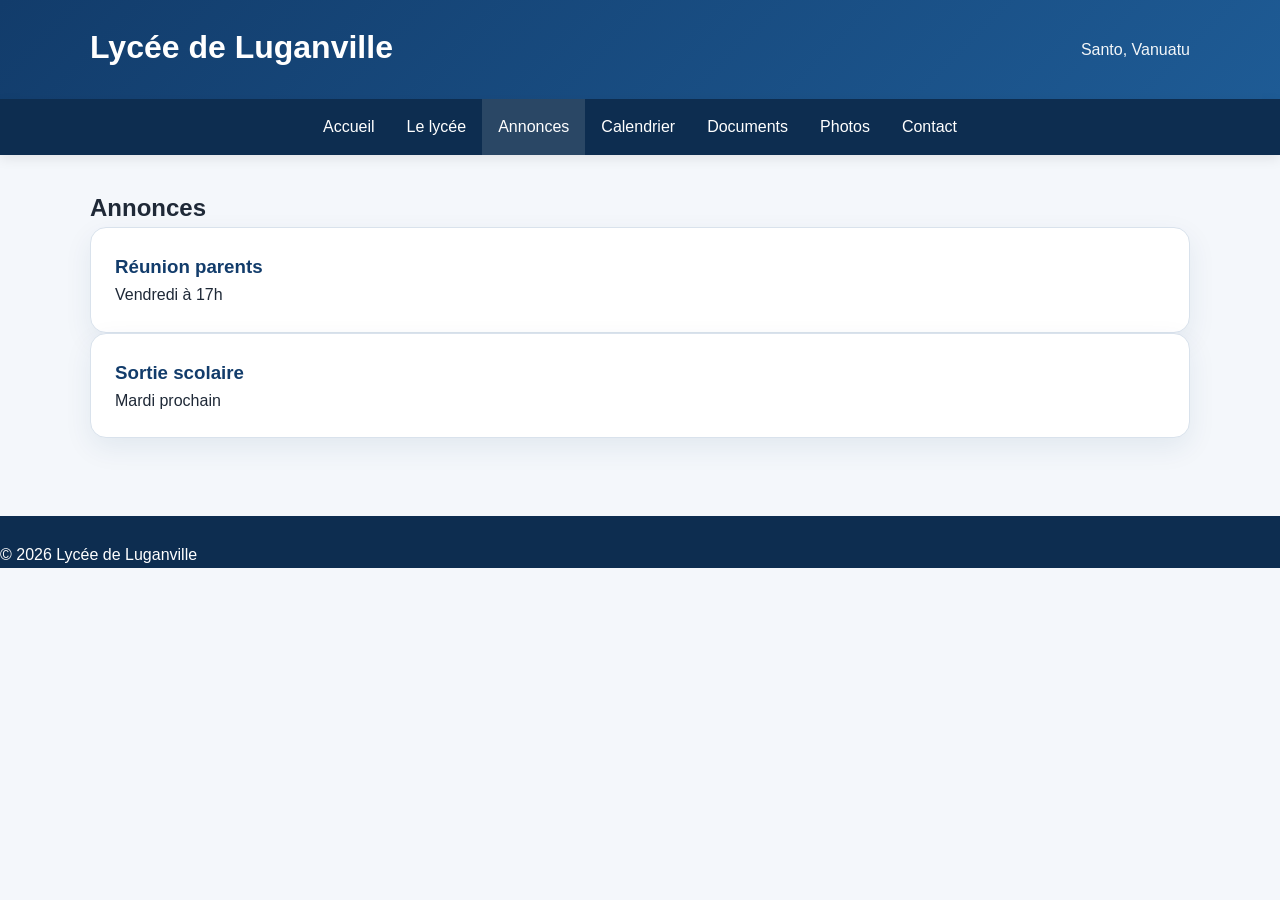
<file: annonces.html>
<!DOCTYPE html>
<html lang="fr">
<head>
<meta charset="UTF-8">
<meta name="viewport" content="width=device-width, initial-scale=1.0">
<title>Annonces | Lycée de Luganville</title>
<link rel="stylesheet" href="css/style.css">
</head>

<body>

<header class="top-header">
<div class="container header-row">
<h1>Lycée de Luganville</h1>
<p class="subtitle">Santo, Vanuatu</p>
</div>
</header>

<nav class="main-nav">
<div class="menu-toggle" onclick="toggleMenu()">☰</div>
<ul id="menu">
<li><a href="index.html">Accueil</a></li>
<li><a href="lycee.html">Le lycée</a></li>
<li><a class="active" href="annonces.html">Annonces</a></li>
<li><a href="calendrier.html">Calendrier</a></li>
<li><a href="documents.html">Documents</a></li>
<li><a href="photos.html">Photos</a></li>
<li><a href="contact.html">Contact</a></li>
</ul>
</nav>

<main class="container page">

<h2>Annonces</h2>

<div class="card">
<h3>Réunion parents</h3>
<p>Vendredi à 17h</p>
</div>

<div class="card">
<h3>Sortie scolaire</h3>
<p>Mardi prochain</p>
</div>

</main>

<footer class="site-footer">
<p>&copy; 2026 Lycée de Luganville</p>
</footer>

<script src="js/script.js"></script>

</body>
</html>
</file>
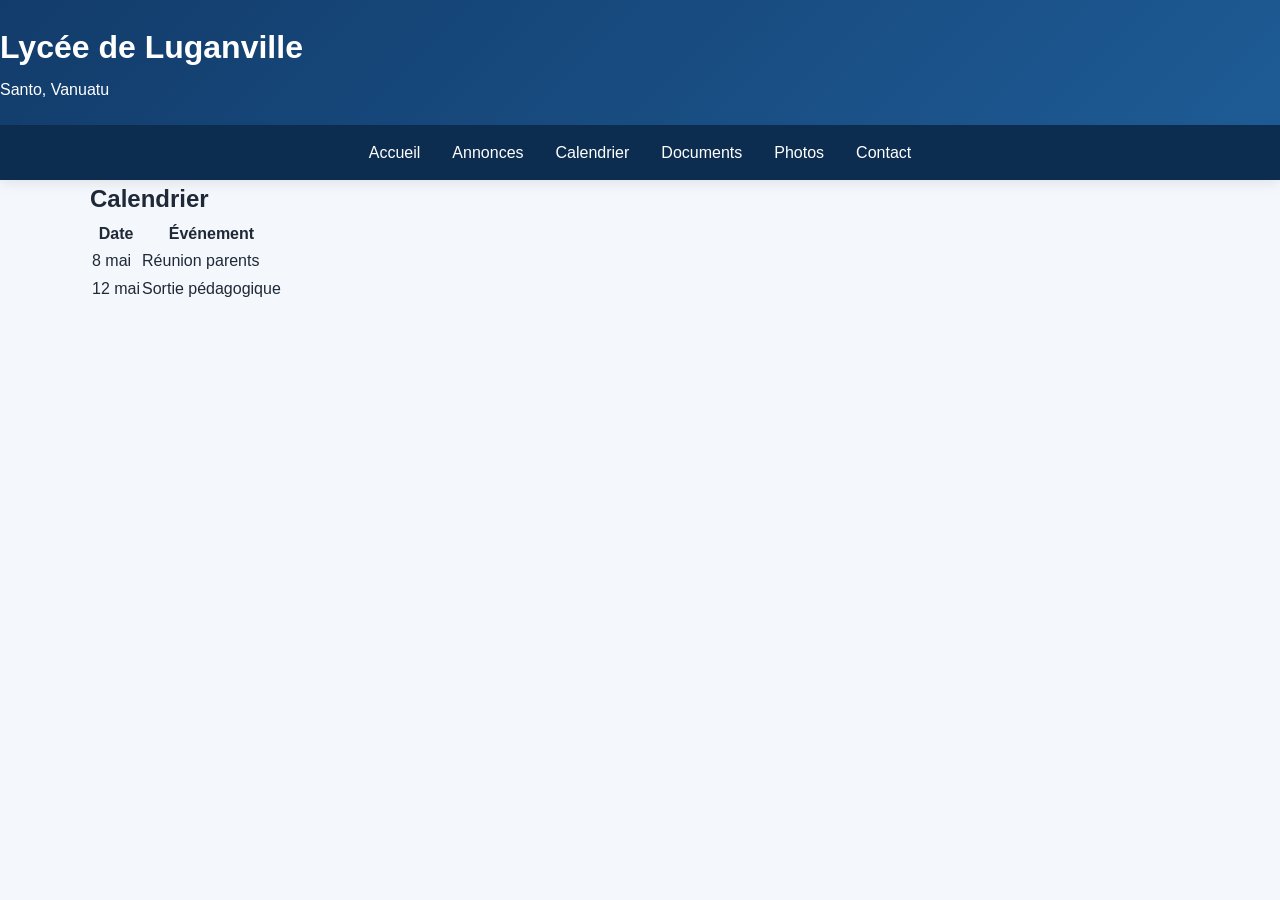
<file: calendrier.html>
<!DOCTYPE html>
<html lang="fr">
<head>
<meta charset="UTF-8">
<meta name="viewport" content="width=device-width, initial-scale=1.0">
<title>Calendrier</title>
<link rel="stylesheet" href="css/style.css">
</head>

<body>

<header class="top-header">
<h1>Lycée de Luganville</h1>
<p>Santo, Vanuatu</p>
</header>

<nav class="main-nav">
<div class="menu-toggle" onclick="toggleMenu()">☰</div>

<ul id="menu">
<li><a href="index.html">Accueil</a></li>
<li><a href="annonces.html">Annonces</a></li>
<li><a href="calendrier.html">Calendrier</a></li>
<li><a href="documents.html">Documents</a></li>
<li><a href="photos.html">Photos</a></li>
<li><a href="contact.html">Contact</a></li>
</ul>
</nav>

<main class="container">
<h2>Calendrier</h2>

<table>
<tr><th>Date</th><th>Événement</th></tr>
<tr><td>8 mai</td><td>Réunion parents</td></tr>
<tr><td>12 mai</td><td>Sortie pédagogique</td></tr>
</table>
</main>

<script src="js/script.js"></script>

</body>
</html>
</file>
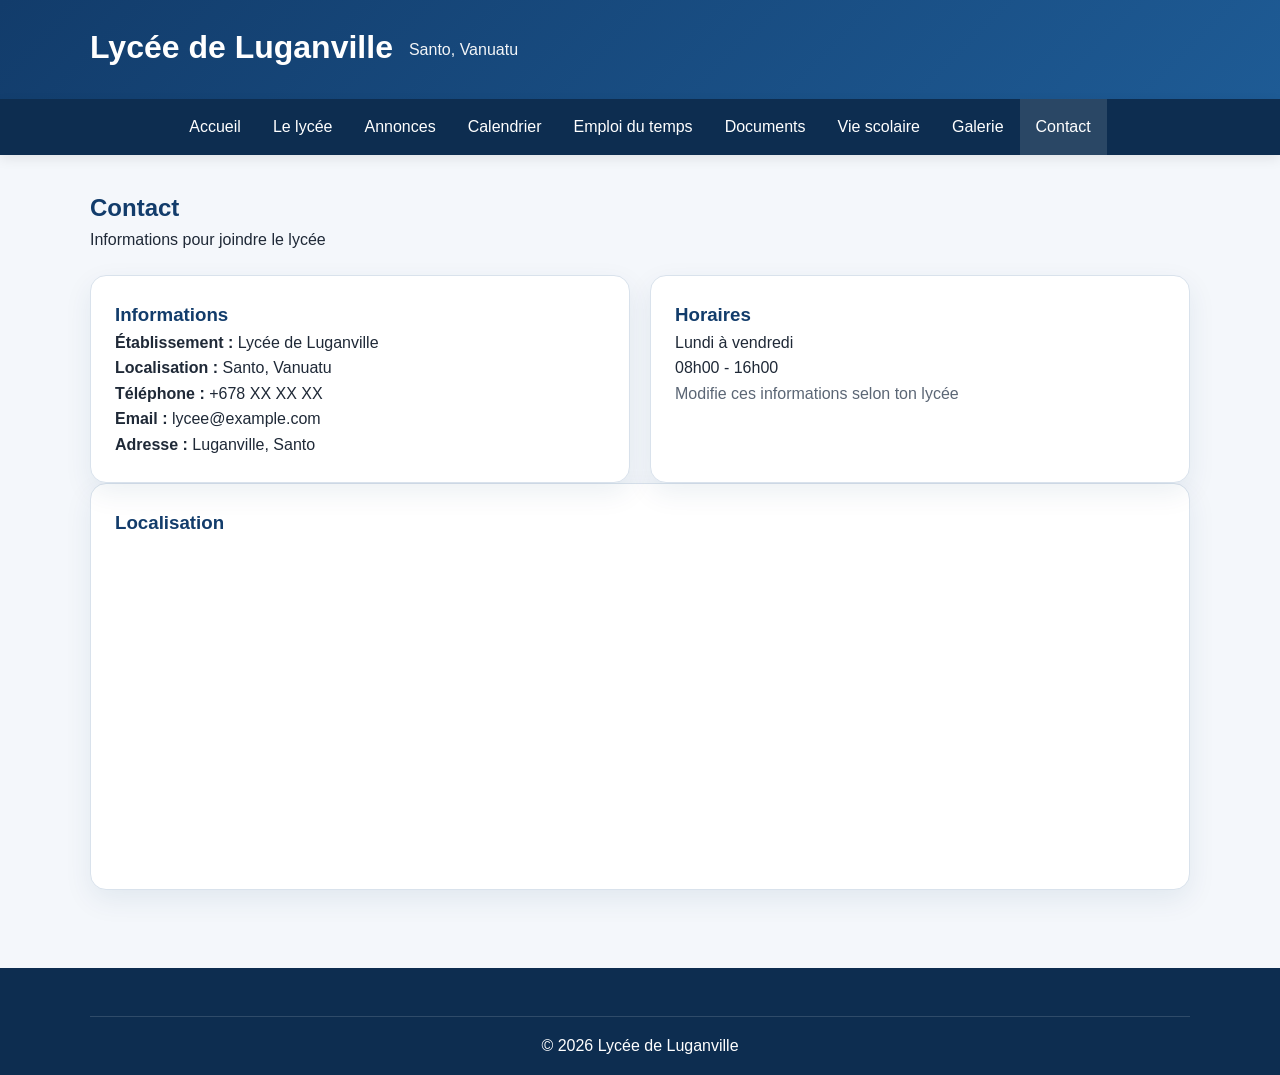
<file: contact.html>
<!DOCTYPE html>
<html lang="fr">
<head>
  <meta charset="UTF-8">
  <meta name="viewport" content="width=device-width, initial-scale=1.0">
  <title>Lycée de Luganville | Contact</title>
  <link rel="stylesheet" href="css/style.css">
</head>

<body>

<header class="top-header">
  <div class="container header-row">
    <div class="brand">
      <h1>Lycée de Luganville</h1>
      <p class="subtitle">Santo, Vanuatu</p>
    </div>
  </div>
</header>

<nav class="main-nav">
  <div class="menu-toggle" onclick="toggleMenu()">☰</div>

  <ul id="menu">
    <li><a href="index.html">Accueil</a></li>
    <li><a href="lycee.html">Le lycée</a></li>
    <li><a href="annonces.html">Annonces</a></li>
    <li><a href="calendrier.html">Calendrier</a></li>
    <li><a href="emploi-du-temps.html">Emploi du temps</a></li>
    <li><a href="documents.html">Documents</a></li>
    <li><a href="vie-scolaire.html">Vie scolaire</a></li>
    <li><a href="photos.html">Galerie</a></li>
    <li><a class="active" href="contact.html">Contact</a></li>
  </ul>
</nav>

<main class="container page">

  <section class="page-header">
    <h2>Contact</h2>
    <p>Informations pour joindre le lycée</p>
  </section>

  <section class="grid grid-2">

    <div class="panel">
      <h3>Informations</h3>

      <p><strong>Établissement :</strong> Lycée de Luganville</p>
      <p><strong>Localisation :</strong> Santo, Vanuatu</p>

      <p><strong>Téléphone :</strong> +678 XX XX XX</p>
      <p><strong>Email :</strong> lycee@example.com</p>

      <p><strong>Adresse :</strong> Luganville, Santo</p>
    </div>

    <div class="panel">
      <h3>Horaires</h3>

      <p>Lundi à vendredi</p>
      <p>08h00 - 16h00</p>

      <p class="note">Modifie ces informations selon ton lycée</p>
    </div>

  </section>

  <section class="panel">
    <h3>Localisation</h3>

    <iframe
      src="https://www.google.com/maps?q=Luganville+Vanuatu&output=embed"
      width="100%"
      height="300"
      style="border:0;">
    </iframe>
  </section>

</main>

<footer class="site-footer">
  <div class="container footer-bottom">
    <p>&copy; 2026 Lycée de Luganville</p>
  </div>
</footer>

<script src="js/script.js"></script>

</body>
</html>
</file>
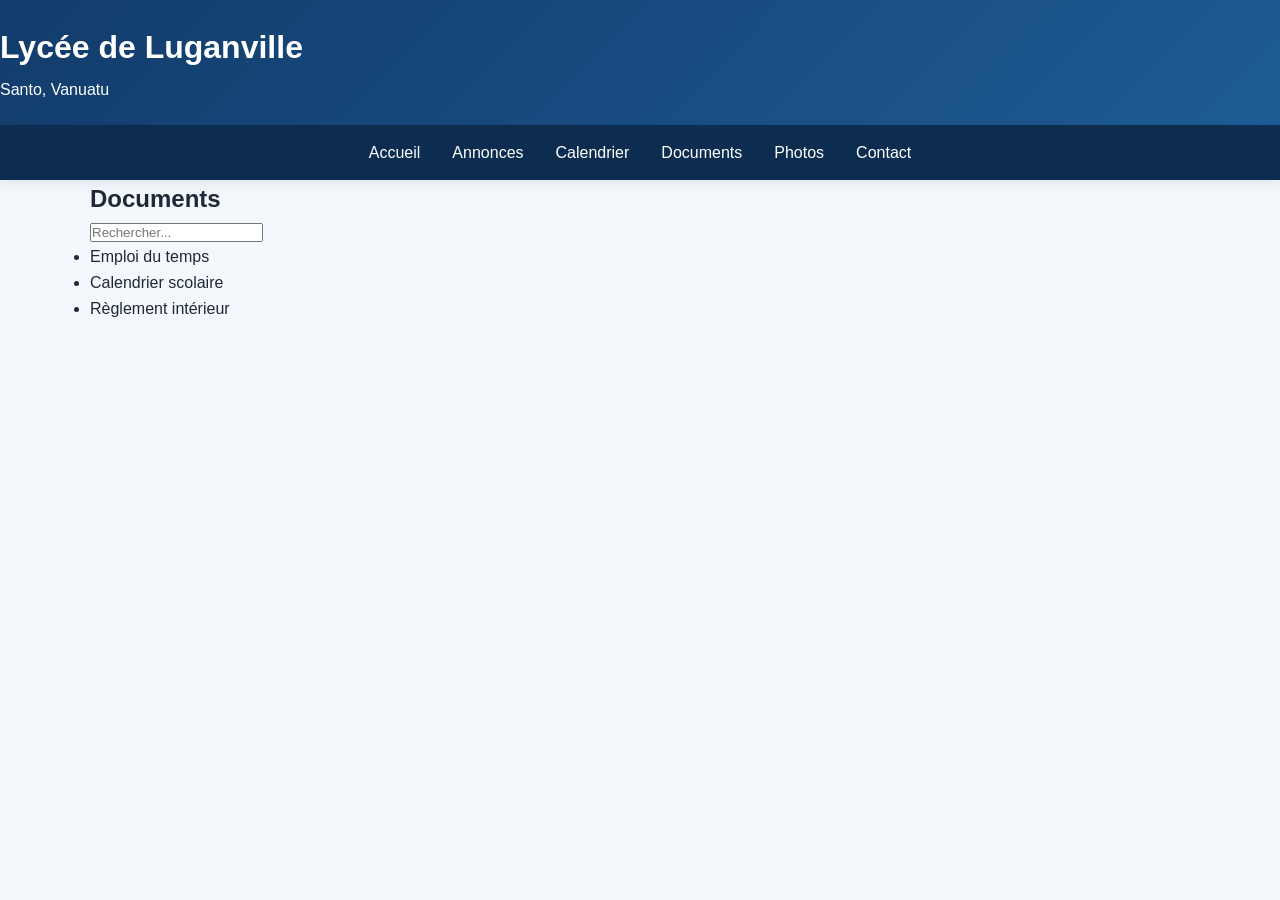
<file: documents.html>
<!DOCTYPE html>
<html lang="fr">
<head>
<meta charset="UTF-8">
<meta name="viewport" content="width=device-width, initial-scale=1.0">
<title>Documents</title>
<link rel="stylesheet" href="css/style.css">
</head>

<body>

<header class="top-header">
<h1>Lycée de Luganville</h1>
<p>Santo, Vanuatu</p>
</header>

<nav class="main-nav">
<div class="menu-toggle" onclick="toggleMenu()">☰</div>

<ul id="menu">
<li><a href="index.html">Accueil</a></li>
<li><a href="annonces.html">Annonces</a></li>
<li><a href="calendrier.html">Calendrier</a></li>
<li><a href="documents.html">Documents</a></li>
<li><a href="photos.html">Photos</a></li>
<li><a href="contact.html">Contact</a></li>
</ul>
</nav>

<main class="container">
<h2>Documents</h2>

<input type="text" id="searchInput" placeholder="Rechercher..." onkeyup="searchDocs()">

<ul id="docList">
<li>Emploi du temps</li>
<li>Calendrier scolaire</li>
<li>Règlement intérieur</li>
</ul>

</main>

<script src="js/script.js"></script>

</body>
</html>
</file>
<file: css/style.css>
* {
  margin: 0;
  padding: 0;
  box-sizing: border-box;
}

:root {
  --primary: #123c6b;
  --primary-dark: #0d2d50;
  --accent: #e8f0f8;
  --bg: #f4f7fb;
  --white: #ffffff;
  --text: #1f2937;
  --muted: #5b6675;
  --border: #d9e2ec;
  --shadow: 0 10px 28px rgba(18, 60, 107, 0.08);
}

body {
  font-family: Arial, sans-serif;
  background: var(--bg);
  color: var(--text);
  line-height: 1.6;
}

.container {
  width: min(1100px, 92%);
  margin: 0 auto;
}

.top-header {
  background: linear-gradient(135deg, var(--primary), #1e5b95);
  color: var(--white);
  padding: 22px 0;
}

.header-row {
  display: flex;
  align-items: center;
  justify-content: space-between;
}

.brand {
  display: flex;
  align-items: center;
  gap: 16px;
}

.logo {
  width: 64px;
  height: 64px;
  object-fit: contain;
  background: #ffffff;
  border-radius: 12px;
  padding: 6px;
}

.top-header h1 {
  font-size: 2rem;
  margin-bottom: 4px;
}

.subtitle {
  opacity: 0.95;
}

.main-nav {
  position: sticky;
  top: 0;
  z-index: 999;
  background: var(--primary-dark);
  box-shadow: 0 4px 12px rgba(0,0,0,0.08);
}

.main-nav ul {
  list-style: none;
  display: flex;
  justify-content: center;
  flex-wrap: wrap;
}

.main-nav a {
  display: block;
  color: var(--white);
  text-decoration: none;
  padding: 15px 16px;
  transition: background 0.25s ease;
}

.main-nav a:hover,
.main-nav a.active {
  background: rgba(255,255,255,0.12);
}

.hero {
  min-height: 420px;
  background: linear-gradient(rgba(13,45,80,0.55), rgba(13,45,80,0.55)),
    url("../images/hero.jpg") center/cover no-repeat;
}

.hero-overlay {
  min-height: 420px;
  display: flex;
  align-items: center;
}

.hero-content {
  color: var(--white);
  max-width: 720px;
}

.badge {
  display: inline-block;
  background: rgba(255,255,255,0.18);
  border: 1px solid rgba(255,255,255,0.35);
  padding: 6px 12px;
  border-radius: 999px;
  margin-bottom: 16px;
}

.hero h2 {
  font-size: 2.5rem;
  line-height: 1.2;
  margin-bottom: 14px;
}

.hero p {
  font-size: 1.05rem;
}

.hero-buttons {
  margin-top: 24px;
  display: flex;
  gap: 12px;
  flex-wrap: wrap;
}

.page {
  padding: 34px 0 48px;
}

.page-header {
  margin-bottom: 22px;
}

.page-header h2,
.section-heading h2,
.panel h2,
.panel h3,
.card h3,
.mini-card h3 {
  color: var(--primary);
}

.section {
  margin-bottom: 28px;
}

.section-heading {
  margin-bottom: 16px;
}

.grid {
  display: grid;
  gap: 20px;
}

.grid-2 {
  grid-template-columns: repeat(auto-fit, minmax(280px, 1fr));
}

.grid-3 {
  grid-template-columns: repeat(auto-fit, minmax(240px, 1fr));
}

.grid-4 {
  grid-template-columns: repeat(auto-fit, minmax(180px, 1fr));
}

.two-columns {
  display: grid;
  grid-template-columns: repeat(auto-fit, minmax(300px, 1fr));
  gap: 20px;
}

.card,
.panel,
.mini-card {
  background: var(--white);
  border: 1px solid var(--border);
  border-radius: 16px;
  box-shadow: var(--shadow);
}

.card,
.panel {
  padding: 24px;
}

.mini-card {
  padding: 18px;
}

.pill {
  display: inline-block;
  background: var(--accent);
  color: var(--primary);
  padding: 6px 10px;
  border-radius: 999px;
  font-size: 0.9rem;
  font-weight: bold;
  margin-bottom: 10px;
}

.btn {
  display: inline-block;
  background: var(--primary);
  color: var(--white);
  text-decoration: none;
  padding: 11px 16px;
  border-radius: 10px;
  font-weight: bold;
  transition: transform 0.2s ease, background 0.2s ease;
}

.btn:hover {
  background: var(--primary-dark);
  transform: translateY(-1px);
}

.btn-light {
  background: rgba(255,255,255,0.15);
  border: 1px solid rgba(255,255,255,0.35);
}

.btn-light:hover {
  background: rgba(255,255,255,0.22);
}

.small-btn {
  margin-top: 14px;
}

.text-link {
  color: var(--primary);
  font-weight: bold;
  text-decoration: none;
}

.text-link:hover {
  text-decoration: underline;
}

.list-clean {
  padding-left: 18px;
}

.list-clean li {
  margin-bottom: 8px;
}

.list-clean a {
  color: var(--primary);
  text-decoration: none;
}

.list-clean a:hover {
  text-decoration: underline;
}

.list-docs {
  padding-left: 18px;
}

.list-docs li {
  margin-bottom: 12px;
}

.list-docs a {
  color: var(--primary);
  font-weight: bold;
  text-decoration: none;
}

.list-docs a:hover {
  text-decoration: underline;
}

.announcement {
  display: grid;
  grid-template-columns: 160px 1fr;
  gap: 16px;
  padding: 18px 0;
  border-bottom: 1px solid var(--border);
}

.announcement:last-child {
  border-bottom: none;
  padding-bottom: 0;
}

.announcement-date {
  color: var(--primary);
  font-weight: bold;
}

.download-row {
  display: flex;
  flex-wrap: wrap;
  gap: 14px;
  align-items: center;
}

.note {
  color: var(--muted);
}

iframe {
  width: 100%;
  height: 720px;
  border: 1px solid var(--border);
  border-radius: 12px;
  background: #fff;
}

.calendar-table {
  width: 100%;
  border-collapse: collapse;
  margin-top: 8px;
}

.calendar-table th,
.calendar-table td {
  border: 1px solid var(--border);
  padding: 12px;
  text-align: left;
  vertical-align: top;
}

.calendar-table th {
  background: var(--primary);
  color: var(--white);
}

.calendar-table tr:nth-child(even) {
  background: #f8fbff;
}

.gallery-grid {
  display: grid;
  grid-template-columns: repeat(auto-fit, minmax(230px, 1fr));
  gap: 20px;
}

.photo-card {
  background: var(--white);
  border-radius: 16px;
  overflow: hidden;
  box-shadow: var(--shadow);
  border: 1px solid var(--border);
}

.photo-card img {
  width: 100%;
  height: 230px;
  object-fit: cover;
  display: block;
  transition: transform 0.35s ease;
}

.photo-card:hover img {
  transform: scale(1.05);
}

.photo-caption {
  padding: 14px 16px;
  font-weight: bold;
  color: var(--primary);
}

.site-footer {
  background: var(--primary-dark);
  color: var(--white);
  padding-top: 26px;
  margin-top: 30px;
}

.footer-grid {
  display: grid;
  grid-template-columns: repeat(auto-fit, minmax(220px, 1fr));
  gap: 20px;
}

.site-footer a {
  color: #dbeafe;
  text-decoration: none;
}

.site-footer a:hover {
  text-decoration: underline;
}

.footer-bottom {
  border-top: 1px solid rgba(255,255,255,0.14);
  margin-top: 22px;
  padding: 16px 0;
  text-align: center;
}

@media (max-width: 760px) {
  .brand {
    align-items: flex-start;
  }

  .top-header h1 {
    font-size: 1.55rem;
  }

  .hero h2 {
    font-size: 1.9rem;
  }

  .announcement {
    grid-template-columns: 1fr;
    gap: 4px;
  }

  iframe {
    height: 520px;
  }

  .calendar-table {
    display: block;
    overflow-x: auto;
  }
}

/* bouton menu */
.menu-toggle {
  display: none;
  font-size: 24px;
  color: white;
  padding: 10px;
  cursor: pointer;
}

/* mobile */
@media (max-width: 768px) {
  .menu-toggle {
    display: block;
    text-align: center;
  }

  .main-nav ul {
    display: none;
    flex-direction: column;
  }

  .main-nav ul.open {
    display: flex;
  }
}

/* galerie */
.gallery-grid img {
  width: 100%;
  cursor: pointer;
  border-radius: 10px;
}

/* zoom */
#lightbox {
  display: none;
  position: fixed;
  top:0;
  left:0;
  width:100%;
  height:100%;
  background: rgba(0,0,0,0.8);
  justify-content: center;
  align-items: center;
}

#lightbox img {
  max-width: 90%;
  max-height: 90%;
}

/* =========================
   RECHERCHE
========================= */
.search-bar {
  padding: 10px;
  margin-bottom: 15px;
  width: 100%;
  border-radius: 8px;
  border: 1px solid var(--border);
}

/* =========================
   ANNONCES
========================= */
.annonce {
  background: var(--white);
  padding: 15px;
  margin-bottom: 12px;
  border-radius: 10px;
  border: 1px solid var(--border);
  box-shadow: var(--shadow);
}

/* =========================
   FILTRES
========================= */
.filters {
  margin-bottom: 20px;
}

.filters select {
  padding: 8px;
  border-radius: 6px;
  border: 1px solid var(--border);
}

/* =========================
   GALERIE
========================= */
.gallery-grid {
  display: grid;
  grid-template-columns: repeat(auto-fit, minmax(220px,1fr));
  gap: 15px;
}

.photo {
  background: var(--white);
  padding: 10px;
  border-radius: 10px;
  text-align: center;
  box-shadow: var(--shadow);
}

.photo img {
  width: 100%;
  border-radius: 10px;
  cursor: pointer;
}

.photo p {
  margin-top: 6px;
  font-size: 14px;
  color: var(--primary);
}

/* =========================
   LIGHTBOX (zoom image)
========================= */
#lightbox {
  display: none;
  position: fixed;
  top:0;
  left:0;
  width:100%;
  height:100%;
  background: rgba(0,0,0,0.8);
  justify-content: center;
  align-items: center;
}

#lightbox img {
  max-width: 90%;
  max-height: 90%;
}

/* =========================
   MENU MOBILE (clean)
========================= */
.menu-toggle {
  display: none;
  font-size: 24px;
  color: white;
  padding: 10px;
  cursor: pointer;
}

@media (max-width: 768px) {
  .menu-toggle {
    display: block;
    text-align: center;
  }

  .main-nav ul {
    display: none;
    flex-direction: column;
  }

  .main-nav ul.open {
    display: flex;
  }
}

/* =========================
   IFRAME (corrigé)
========================= */
iframe {
  width: 100%;
  height: 320px; /* corrigé (au lieu de 720px) */
  border: 1px solid var(--border);
  border-radius: 12px;
}
</file>
